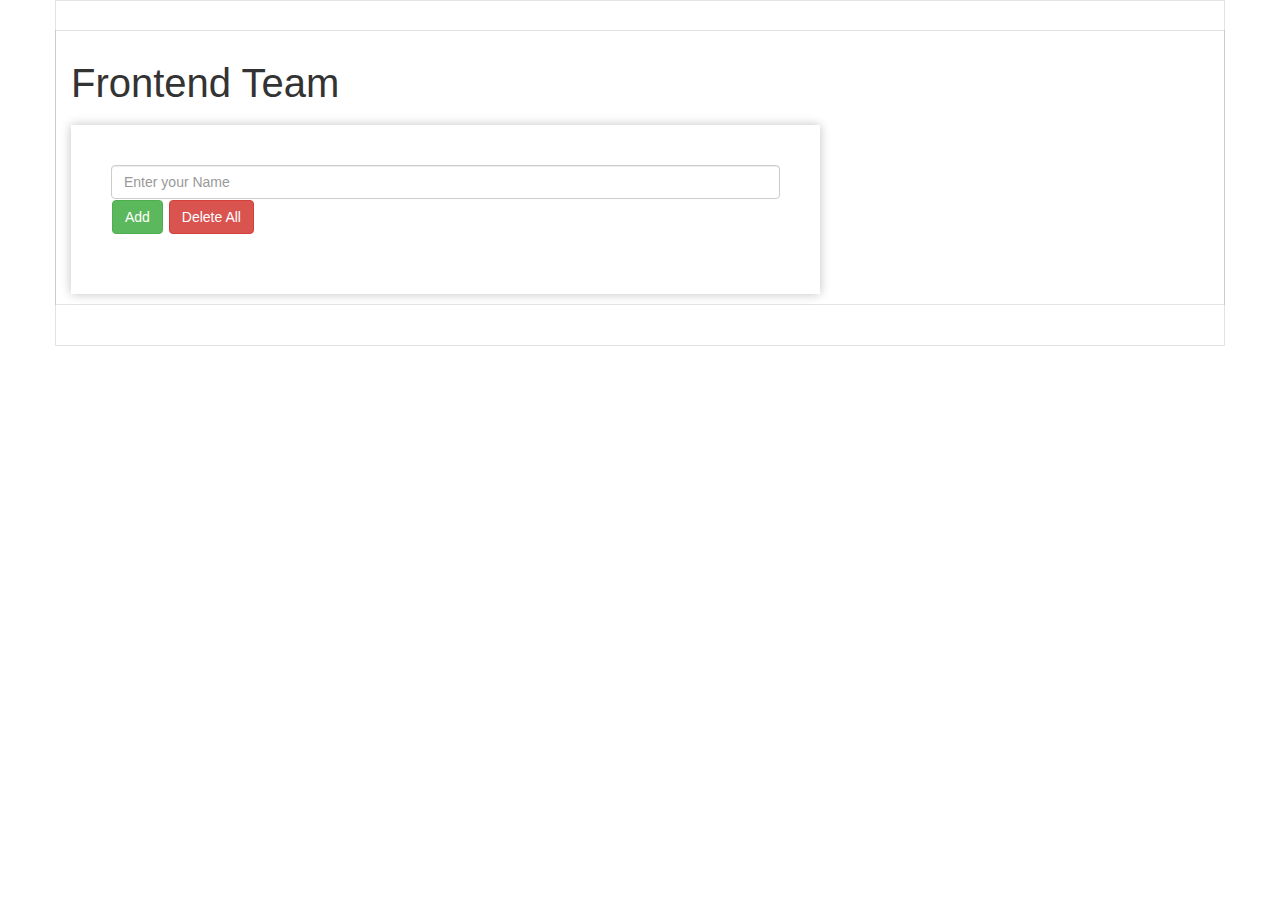
<file: crud-task/index.html>
<!DOCTYPE html>
<html lang="en">
<head>
    <meta charset="UTF-8">
    <meta http-equiv="X-UA-Compatible" content="IE=edge">
    <meta name="viewport" content="width=device-width, initial-scale=1.0">
    <link href="https://fonts.googleapis.com/css2?family=Roboto:ital,wght@0,100;0,300;0,400;0,500;0,700;0,900;1,100;1,300;1,400;1,500;1,700;1,900&display=swap" rel="stylesheet">
    <link rel="stylesheet" href="./assets/style.css">
    <link rel="stylesheet" href="https://cdnjs.cloudflare.com/ajax/libs/font-awesome/4.7.0/css/font-awesome.min.css">
    <link rel="stylesheet" href="https://maxcdn.bootstrapcdn.com/bootstrap/3.4.1/css/bootstrap.min.css">
    <script src="https://ajax.googleapis.com/ajax/libs/jquery/3.5.1/jquery.min.js"></script>
    <script src="https://maxcdn.bootstrapcdn.com/bootstrap/3.4.1/js/bootstrap.min.js"></script>
    
    <title>CRUD OPRATION</title>
</head>
<body>
    <section class="todo-outer">
      <div class="container">
        <div class="row justify-content-md-center">
          <div class="col-sm-12 col-md-8">
            <h1> Frontend Team </h1>
            <div class="todo-inner">
              <div class="form-row">
                <div class="col-8 mr-sm-2">
                  <input type="text" class="form-control" placeholder="Enter your Name " id="addtaskinput" />
                  <input type="hidden" id="saveindex">
                </div>
                <button type="button" class="btn btn-success mr-sm-2" id="addtaskbtn">
                  Add 
                </button>
                <button type="button" class="btn btn-success mr-sm-2" id="savetaskbtn" style="display: none;">
                  Save 
                </button>
                <button type="button" id="deleteallbtn" class="btn btn-danger">
                  Delete All
                </button>
              </div>
              <div class="to-do-output">
                <table class="table table-striped mt-3 mb-0" id="addedtasklist">
                  
                </table>
              </div>
            </div>
          </div>
        </div>
      </div>
    </section>

    <footer>

      <div class="container ">
        <div id="pagination-wrapper"></div>
    </div>

  </footer>
    
    
    <script src="./assets/script.js"></script>
  </body>
</html>
</file>
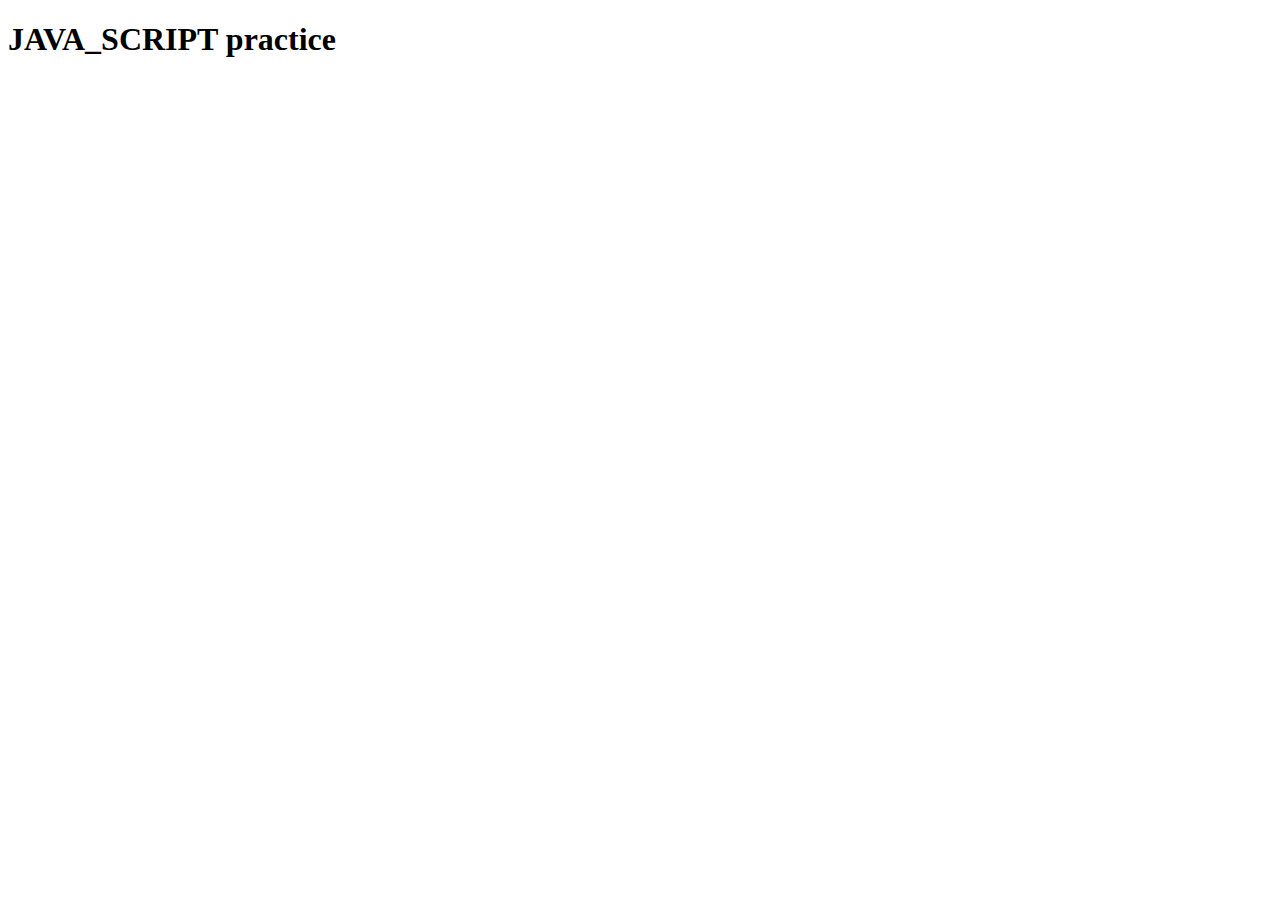
<file: task 1/index.html>
<!DOCTYPE html>
<html lang="en">
<head>
    <meta charset="UTF-8">
    <meta http-equiv="X-UA-Compatible" content="IE=edge">
    <meta name="viewport" content="width=device-width, initial-scale=1.0">
    <title>JAVA_SCRIPT</title>
</head>
<body>
    <h1>JAVA_SCRIPT practice</h1>
</body>
<script src="./assets/script.js"></script>
</html>
</file>
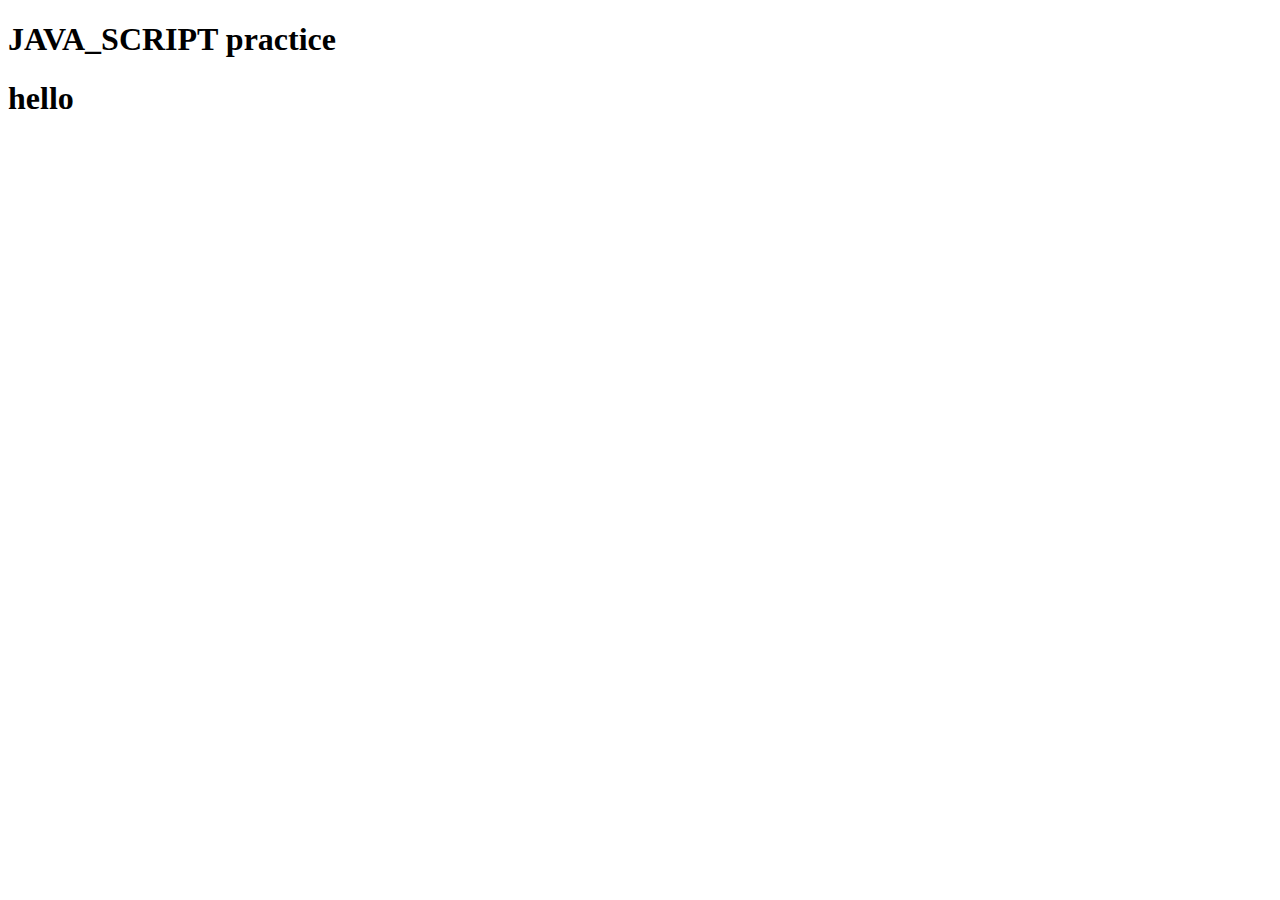
<file: task1/index.html>
<!DOCTYPE html>
<html lang="en">
<head>
    <meta charset="UTF-8">
    <meta http-equiv="X-UA-Compatible" content="IE=edge">
    <meta name="viewport" content="width=device-width, initial-scale=1.0">
    <title>JAVA_SCRIPT</title>
</head>
<body>
    <h1>JAVA_SCRIPT practice</h1>
    <h1>hello</h1>
</body>
<script src="./assets/script.js"></script>
</html>
</file>
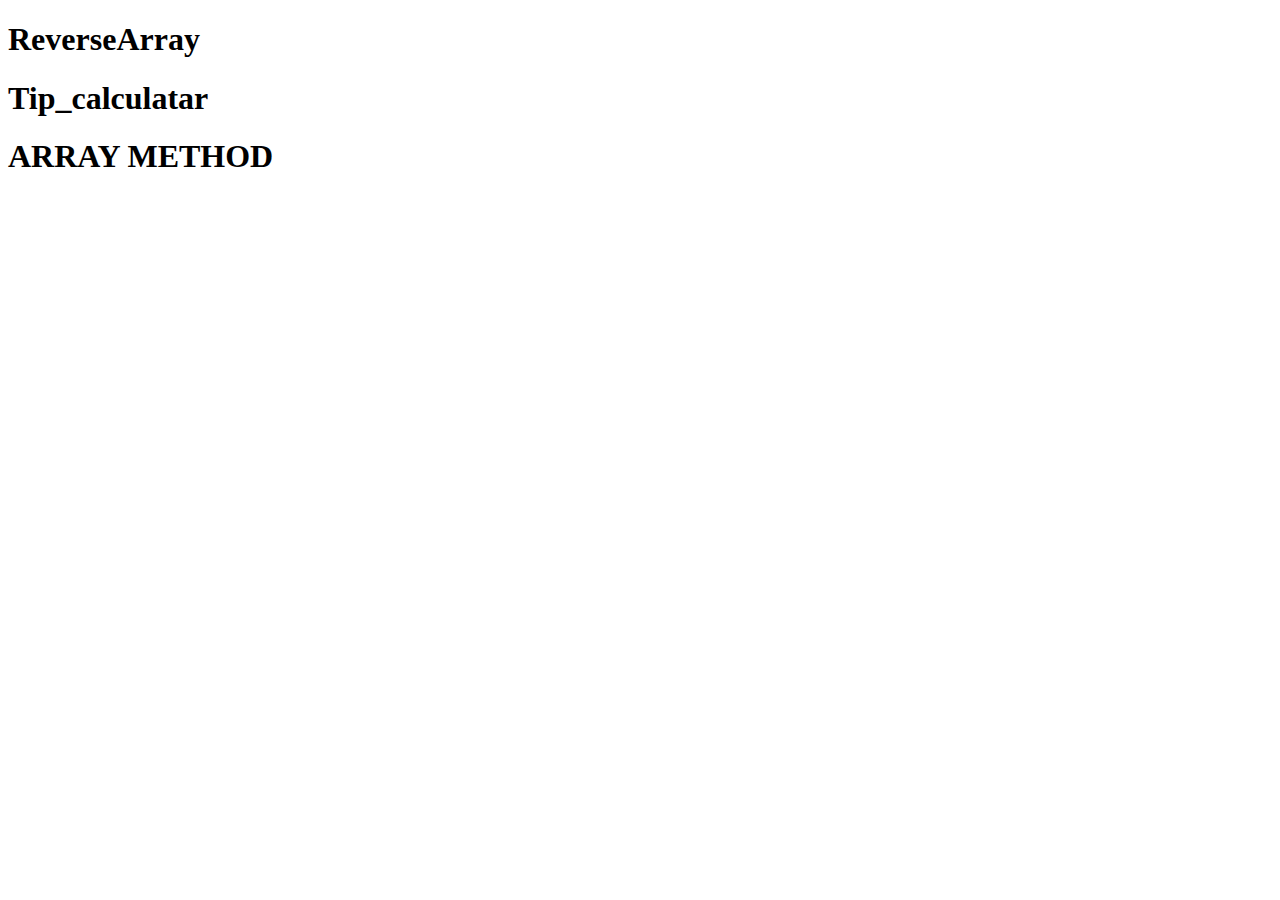
<file: task3/index.html>
<!DOCTYPE html>
<html lang="en">
<head>
    <meta charset="UTF-8">
    <meta http-equiv="X-UA-Compatible" content="IE=edge">
    <meta name="viewport" content="width=device-width, initial-scale=1.0">
    <title>Day_3</title>
</head>
<body>
    <h1>ReverseArray</h1>
    <script src="./assets/reverse_array_script.js"></script>
    <h1>Tip_calculatar</h1>
    <script src="./assets/tip_cal_script.js"></script>
    <h1>ARRAY METHOD</h1>
    <script src="./assets/array_method.js"></script>
</body>
</html>
</file>
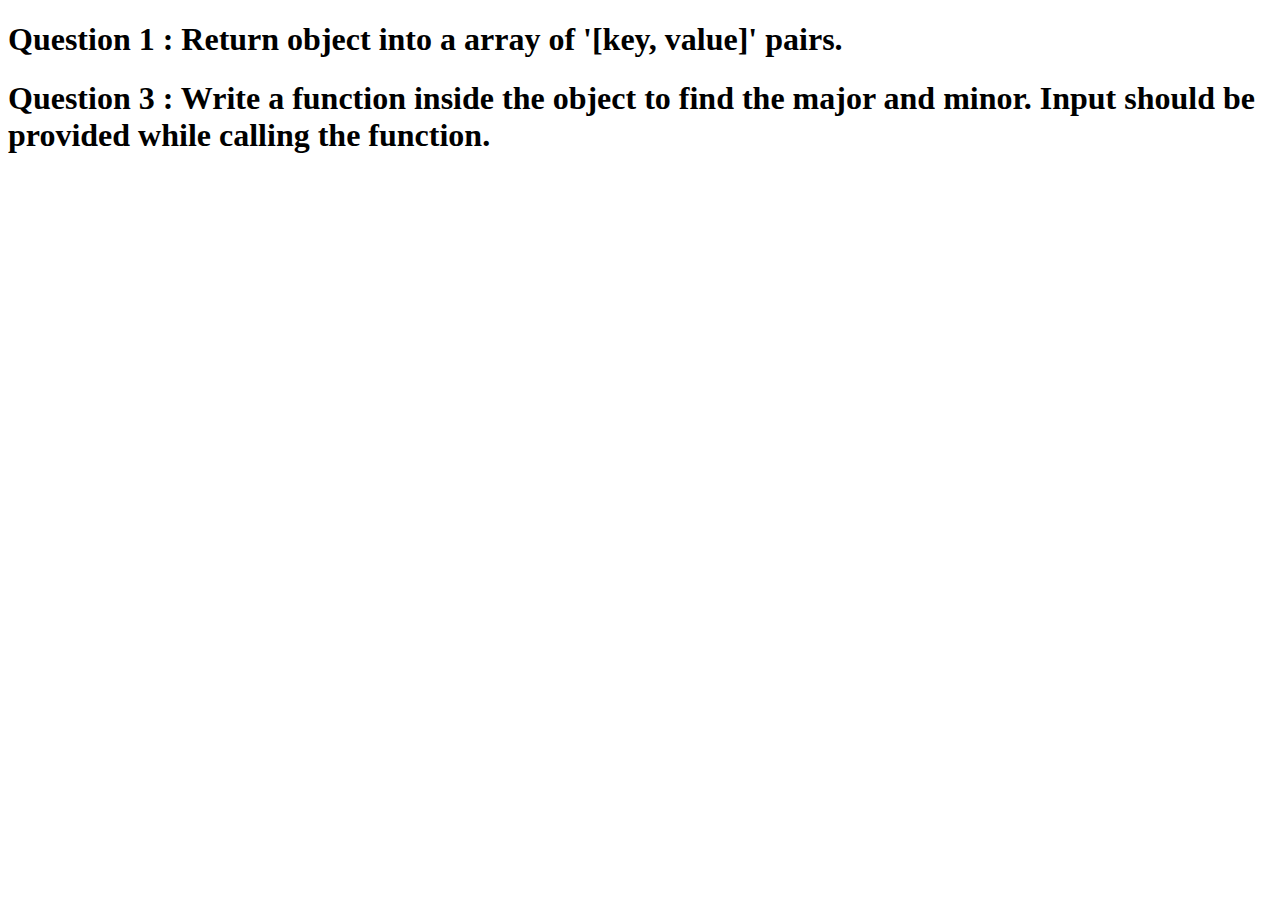
<file: task5/index.html>
<!DOCTYPE html>
<html lang="en">
<head>
    <meta charset="UTF-8">
    <meta http-equiv="X-UA-Compatible" content="IE=edge">
    <meta name="viewport" content="width=device-width, initial-scale=1.0">
    <title>Document</title>
</head>
<body>
    <h1>Question 1 : Return object into a array of '[key, value]' pairs.</h1>
    <script src="./assets/script1.js"></script>

   

    <h1>Question 3 : Write a function inside the object to find the major and minor.
        Input should be provided while calling the function.
       </h1>
    <script src="./assets/script3.js"></script>
</body>
</html>
</file>
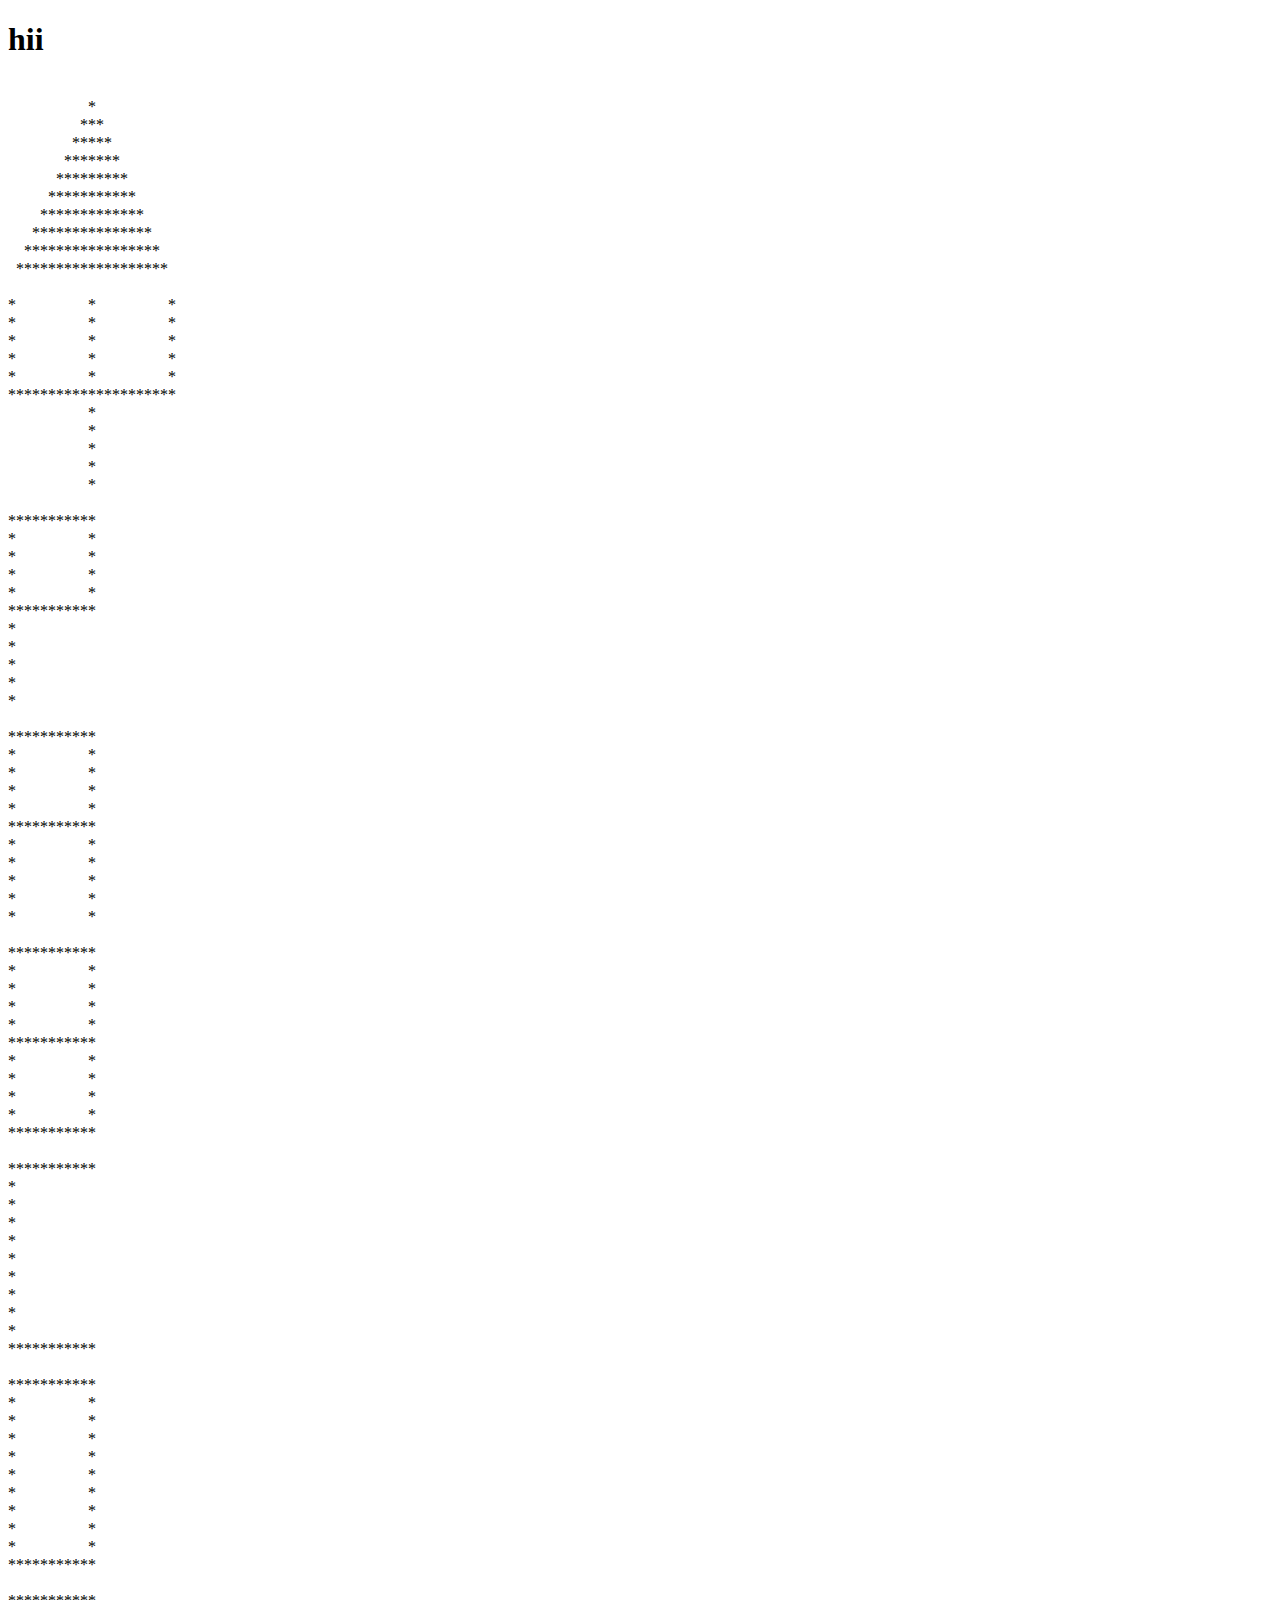
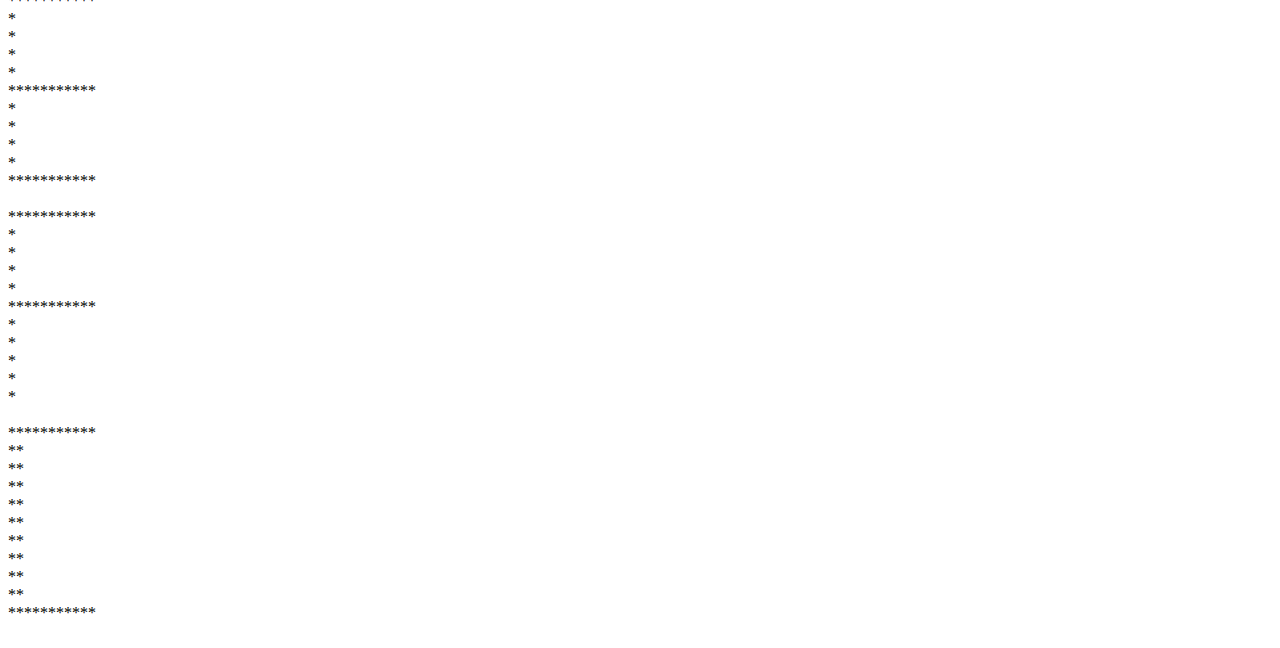
<file: task6/index.html>
<!DOCTYPE html>
<html lang="en">
<head>
    <meta charset="UTF-8">
    <meta http-equiv="X-UA-Compatible" content="IE=edge">
    <meta name="viewport" content="width=device-width, initial-scale=1.0">
    <title>Document</title>
</head>
<body>
    <h1>hii</h1>
    <script src="./assets/script.js"></script>
</body>
</html>
</file>
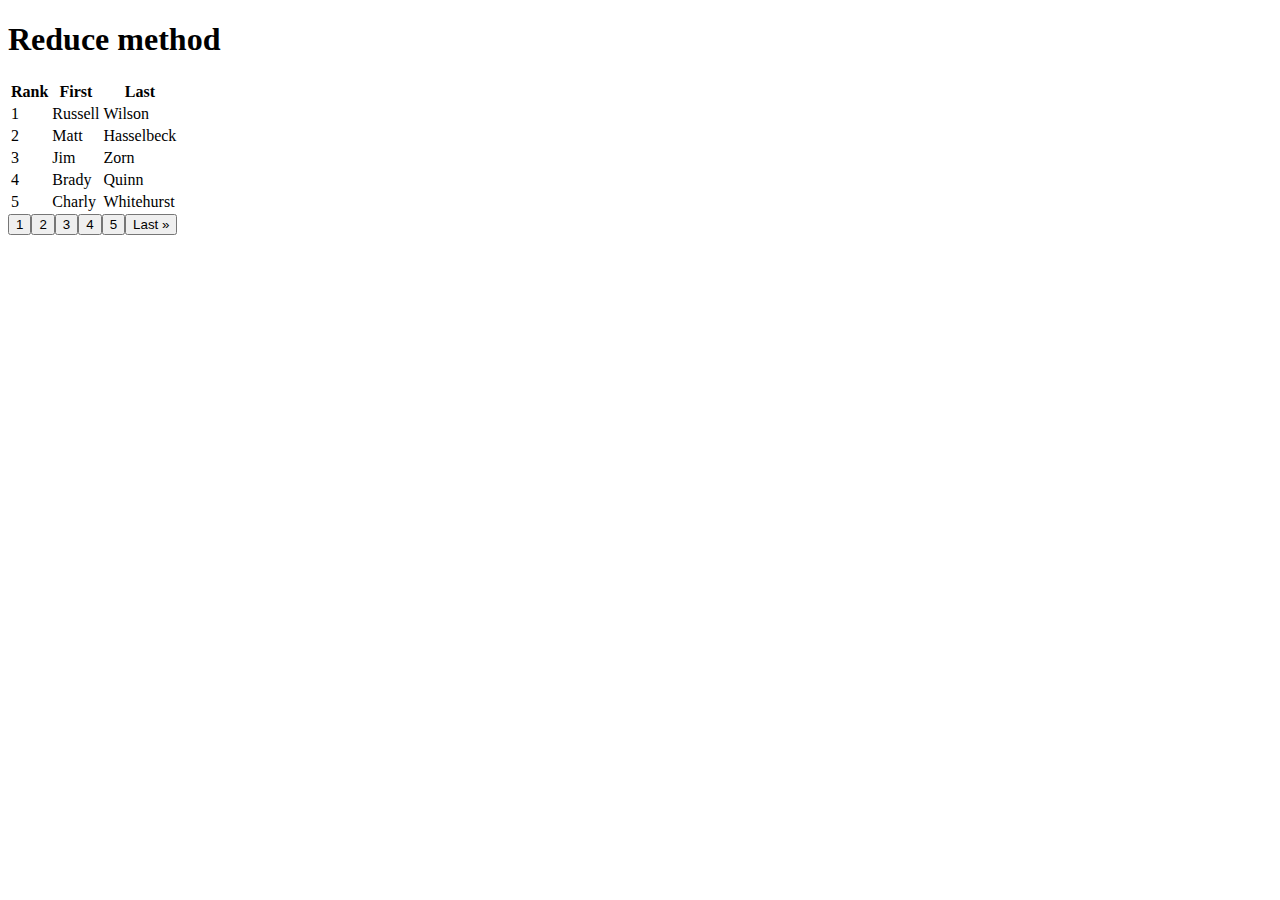
<file: task8/index.html>
<!DOCTYPE html>
<html lang="en">
<head>
    <meta charset="UTF-8">
    <meta http-equiv="X-UA-Compatible" content="IE=edge">
    <meta name="viewport" content="width=device-width, initial-scale=1.0">
    <script src="https://ajax.googleapis.com/ajax/libs/jquery/3.4.1/jquery.min.js"></script>
<script src="https://maxcdn.bootstrapcdn.com/bootstrap/3.4.0/js/bootstrap.min.js"></script>
    <title>Document</title>
</head>
<body>
    <h1>Reduce method</h1>

    <!------------------------------------------------------------------------------------------------>
    <div class="container ">

    </div>
    <div class="container ">
        <!-- Table structure here -->
        <table class="table table-dark" id="our-table">
            <thead>
                <tr>
                    <th>Rank</th>
                    <th>First</th>
                    <th>Last</th>
                </tr>
            </thead>
            <tbody id="table-body">
    
            </tbody>
        </table>
    </div>
    
    <div class="container ">
        <div id="pagination-wrapper"></div>
    </div>
    
    <script src="./assets/script.js"></script>
    <script src="./assets/scriptcrud.js"></script>
</body>
</html>
</file>
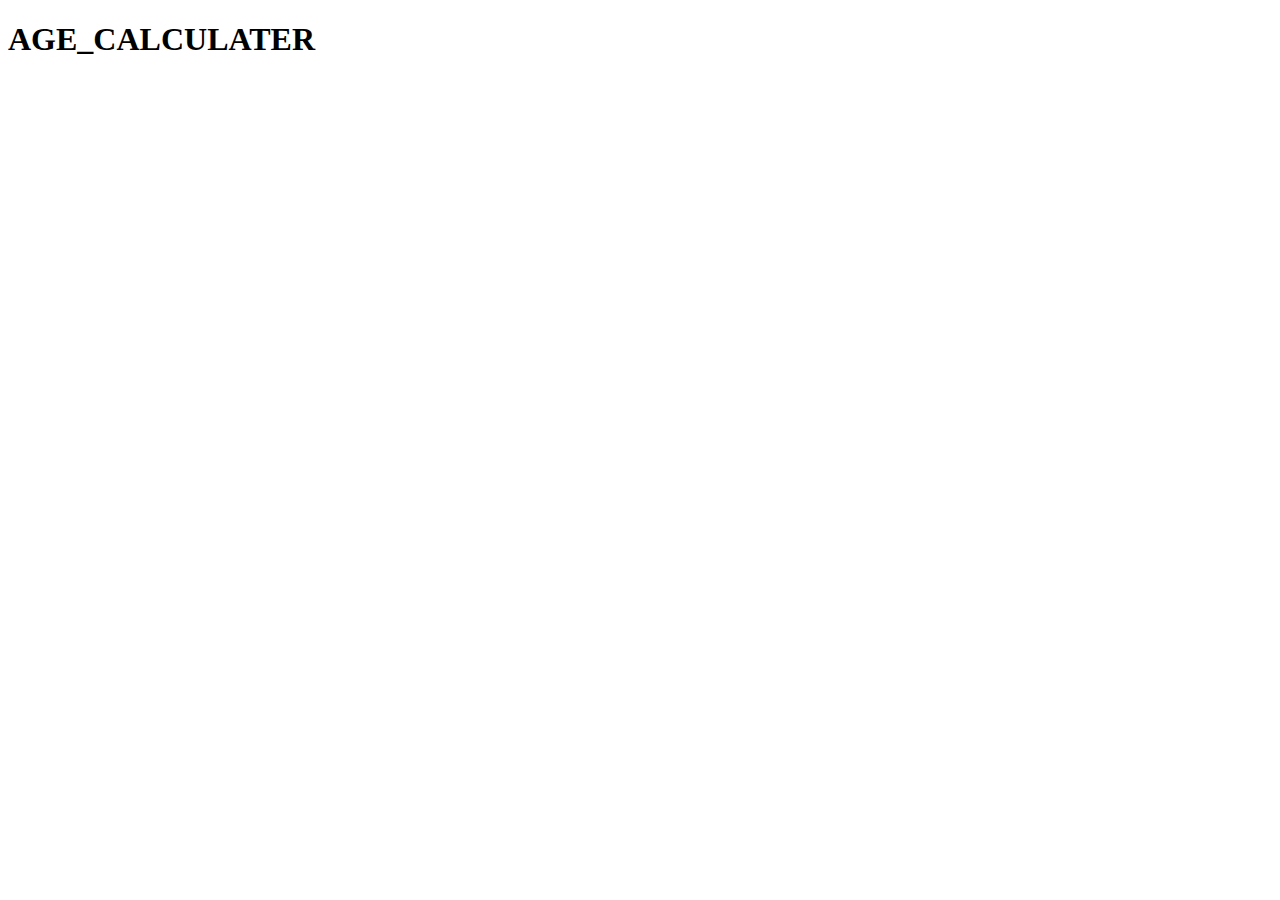
<file: task 2/Age_calculater/index.html>
<!DOCTYPE html>
<html lang="en">
<head>
    <meta charset="UTF-8">
    <meta http-equiv="X-UA-Compatible" content="IE=edge">
    <meta name="viewport" content="width=device-width, initial-scale=1.0">
    <title>AGE_CALCULATER</title>
</head>
<body>
    <h1>AGE_CALCULATER</h1>
    <script src="assets/script.js"></script>
</body>
</html>
</file>
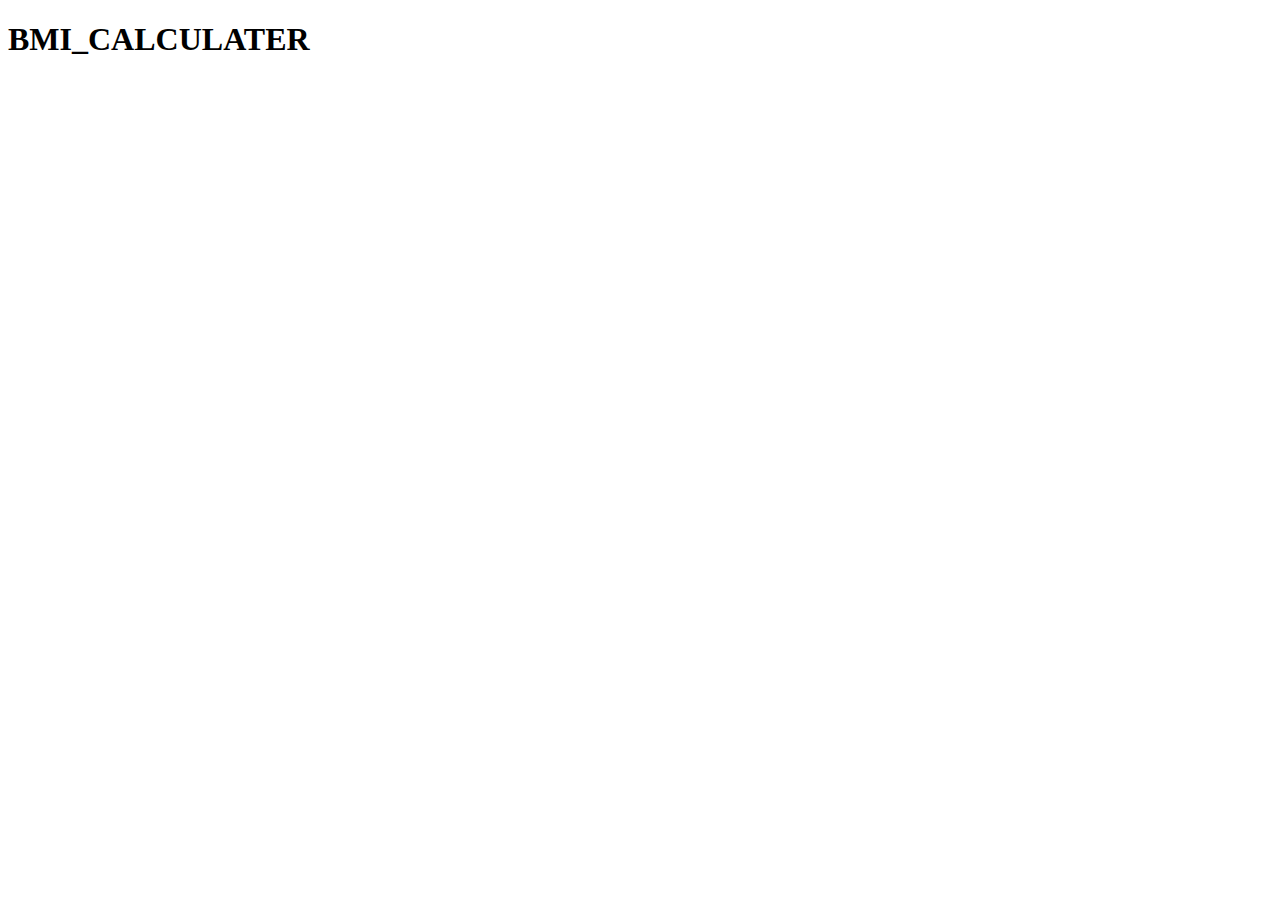
<file: task 2/BMI _Calculater/index.html>
<!DOCTYPE html>
<html lang="en">
<head>
    <meta charset="UTF-8">
    <meta http-equiv="X-UA-Compatible" content="IE=edge">
    <meta name="viewport" content="width=device-width, initial-scale=1.0">
    <title>BMI_CALCULATER</title>
</head>
<body>
    <h1>BMI_CALCULATER</h1>
    <script src="assets/script.js"></script>
</body>
</html>
</file>
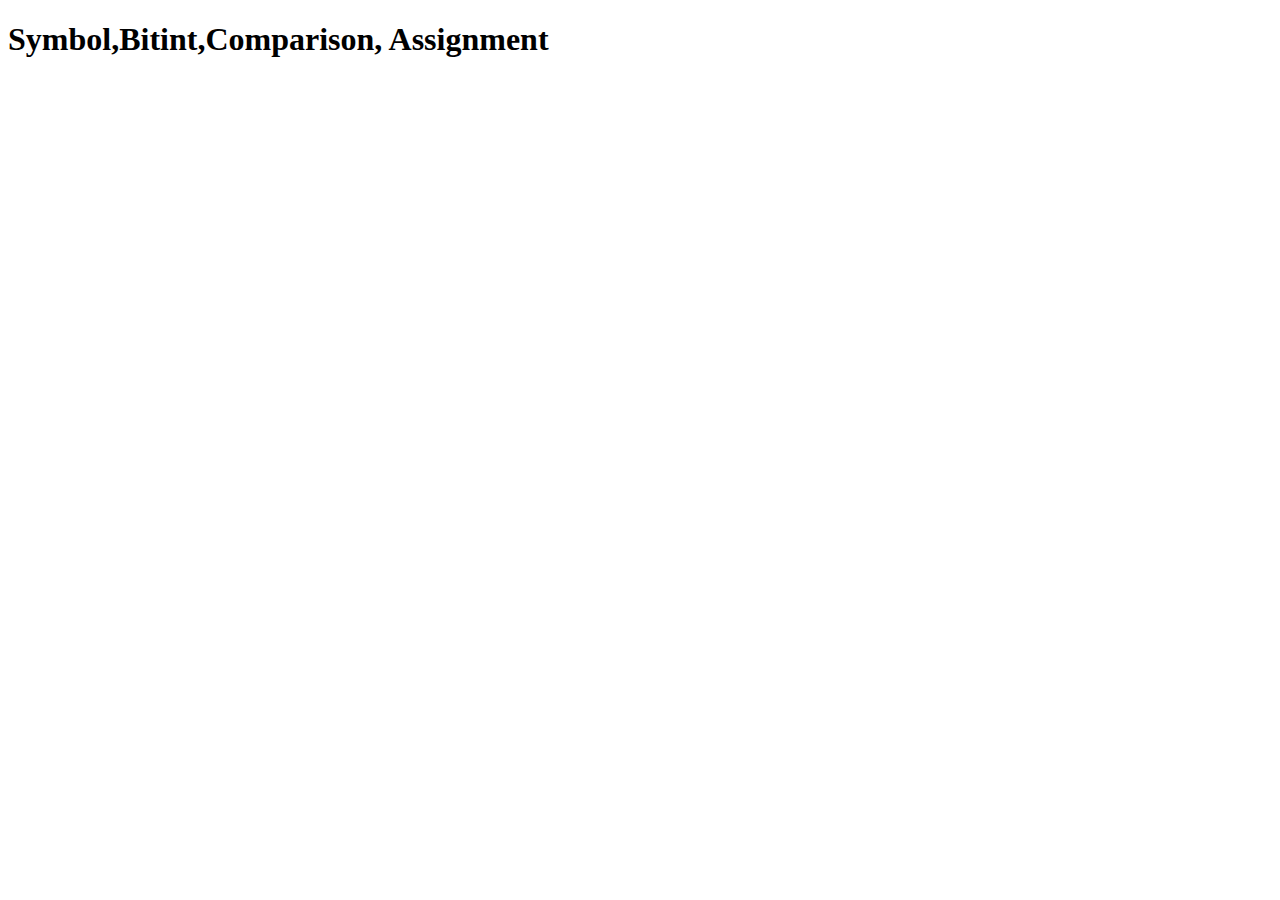
<file: task 2/practice/index.html>
<!DOCTYPE html>
<html lang="en">
<head>
    <meta charset="UTF-8">
    <meta http-equiv="X-UA-Compatible" content="IE=edge">
    <meta name="viewport" content="width=device-width, initial-scale=1.0">
    <title>JavaScript_Practice</title>
</head>
<body>
    <h1>Symbol,Bitint,Comparison, Assignment</h1>
    <script src="./assets/script.js"></script>
</body>
</html>
</file>
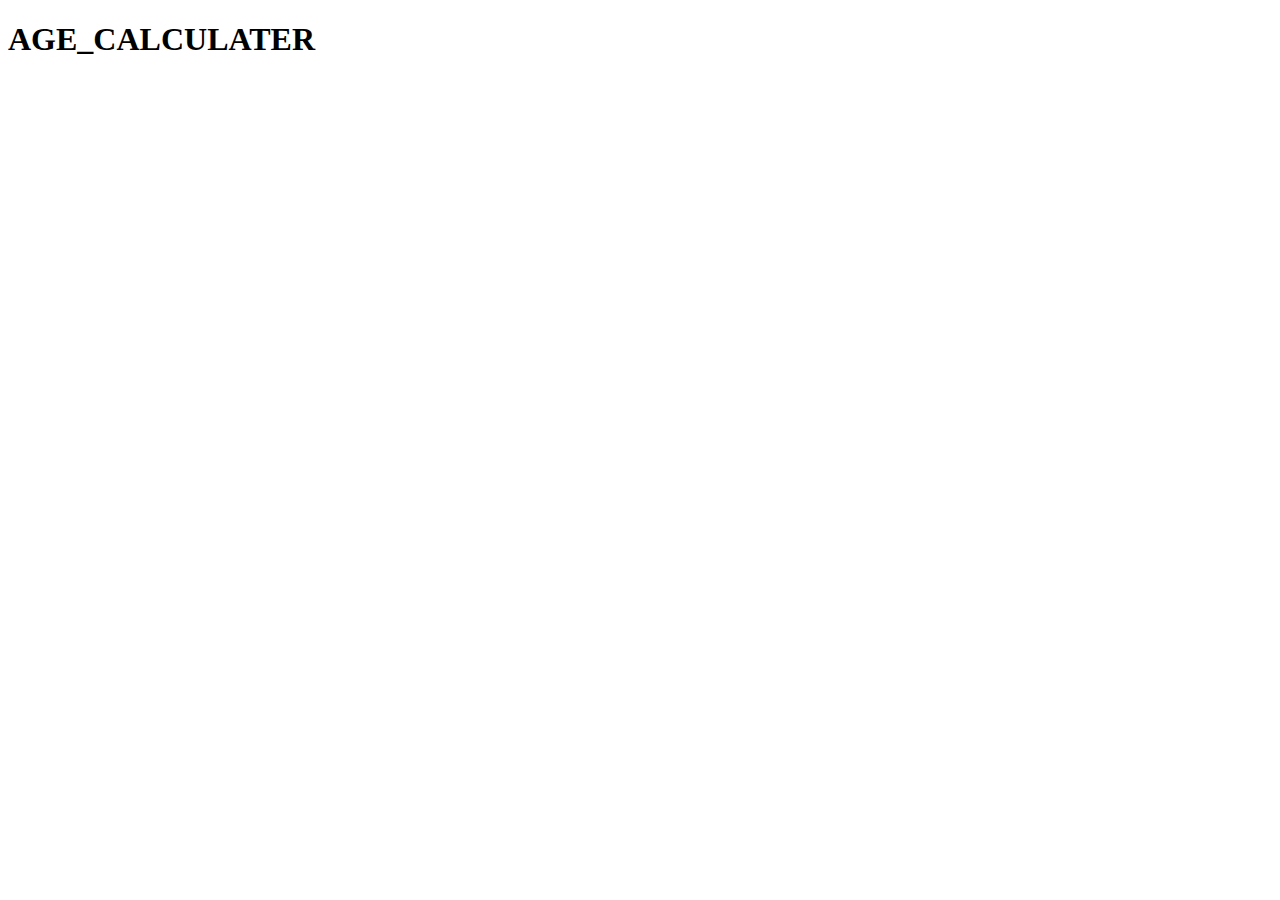
<file: task2/Age_calculater/index.html>
<!DOCTYPE html>
<html lang="en">
<head>
    <meta charset="UTF-8">
    <meta http-equiv="X-UA-Compatible" content="IE=edge">
    <meta name="viewport" content="width=device-width, initial-scale=1.0">
    <title>AGE_CALCULATER</title>
</head>
<body>
    <h1>AGE_CALCULATER</h1>
    <script src="assets/script.js"></script>
</body>
</html>
</file>
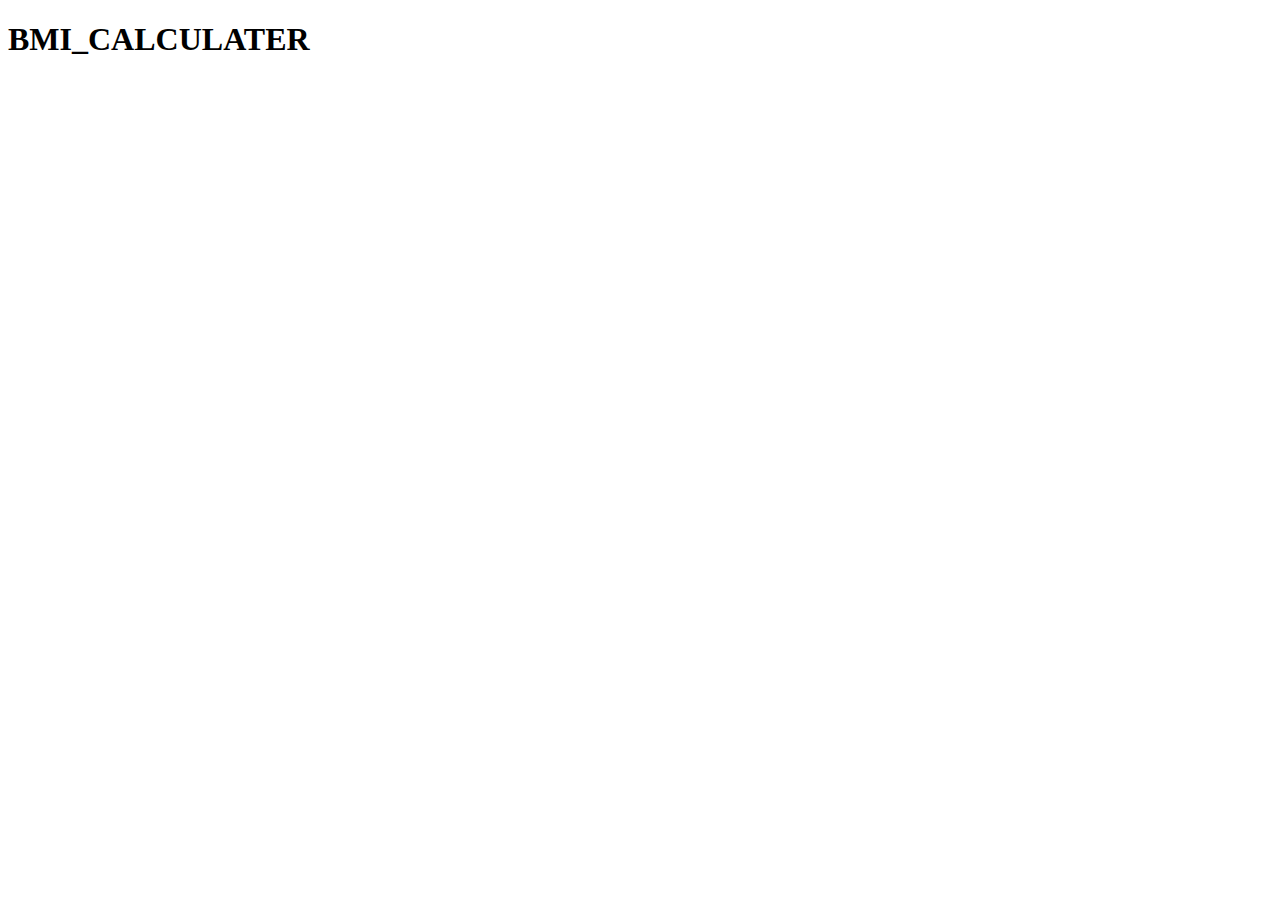
<file: task2/BMI _Calculater/index.html>
<!DOCTYPE html>
<html lang="en">
<head>
    <meta charset="UTF-8">
    <meta http-equiv="X-UA-Compatible" content="IE=edge">
    <meta name="viewport" content="width=device-width, initial-scale=1.0">
    <title>BMI_CALCULATER</title>
</head>
<body>
    <h1>BMI_CALCULATER</h1>
    <script src="assets/script.js"></script>
</body>
</html>
</file>
<file: crud-task/assets/style.css>
*{
    margin: 0 auto;

}
body{
    font-family: 'Roboto-Regular';background: #f5f5f5;
}
header .navbar{
    padding: .5rem 0;
}
header nav.navbar .navbar-brand{
    color:#fff;
}
section.todo-outer {
    width: 100%;
    float: left;
    padding: 30px 0;
}
section.todo-outer h1 {
    font-size: 40px;
    margin-bottom: 20px;
}
.todo-inner {
    width: 100%;
    float: left;
    padding: 40px;
    box-shadow: 0px 0px 10px #c1c1c1;
    background: #fff;
}
.btn{
    margin-top: 20px;
}

table tr td button {
    background: no-repeat;
    border: none;
    padding: 0;
    cursor: pointer;
}
.completed{
    text-decoration: line-through;
}

.container {
    border: 1px solid rgba(0, 0, 0, .11);
    ;
    padding: 10px;
    width: 500px
}

.controls-item {
    display: inline-block;
}

.btn {
    margin: 1px;
}
</file>
